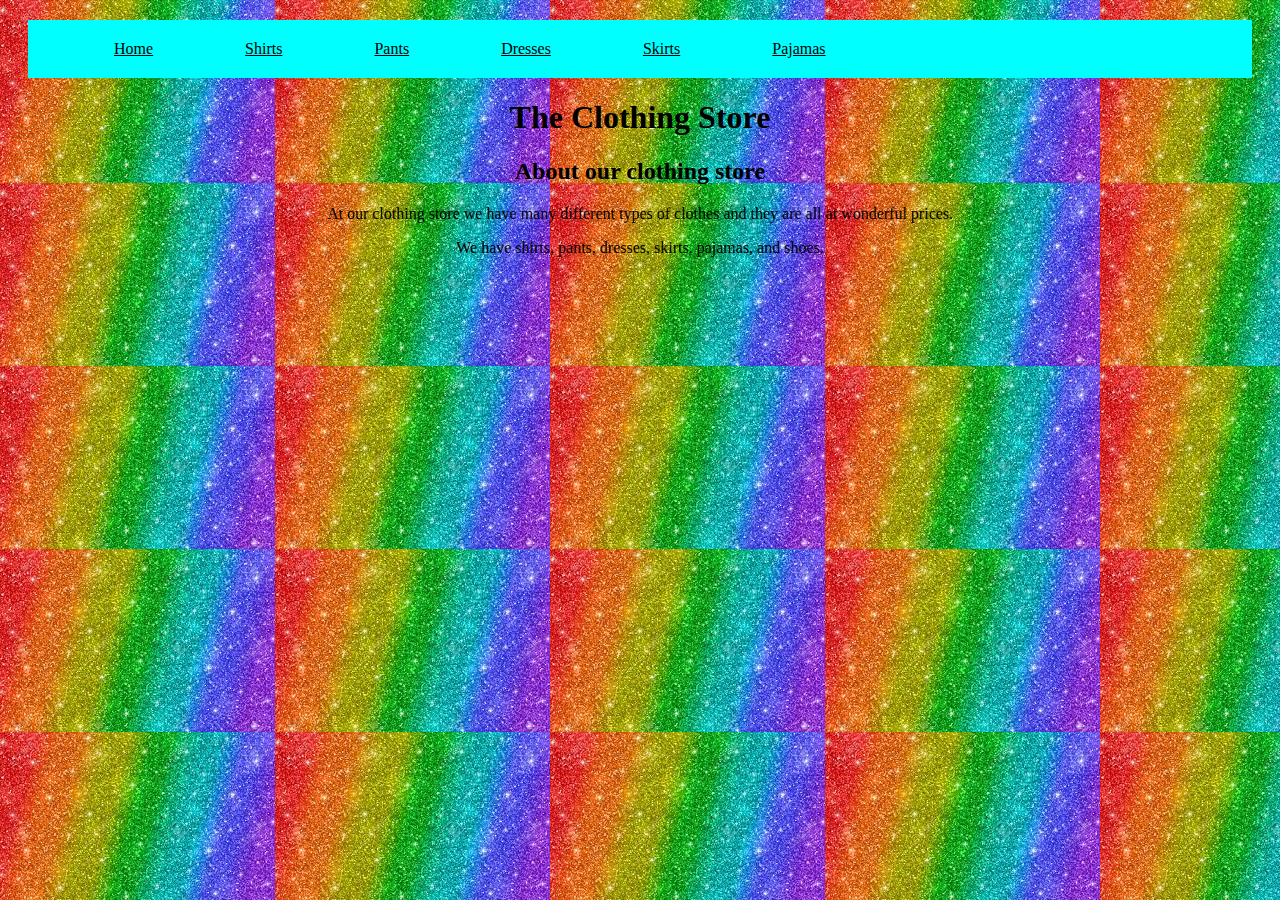
<file: index.html>
<!DOCTYPE html>
<html>
  <head>

    <title>Clothing Store</title>

    <link rel="stylesheet" href="style.css">

  </head>
  
  <body>
    <div class="Nav-bar">
      <ul>
          <li>
              <a href="index.html">Home</a>
          </li>
        
          <li>
            <a href="shirts.html">Shirts</a>
        </li>

        <li>
          <a href="pants.html">Pants</a>
      </li>
      <li>
        <a href="dresses.html">Dresses</a>
      </li>
      <li>
        <a href="skirts.html">Skirts</a>
      </li>
      <li>
        <a href="pajamas.html">Pajamas</a>
      </li>
      
      </ul>
    </div>
  </body>

    <div class="About">
      <body>
      <h1>The Clothing Store</h1>
      <h2>About our clothing store</h2>
      <p>
        At our clothing store we have many different types of clothes and they are all at wonderful prices.
      </p>
      <p>
        We have shirts, pants, dresses, skirts, pajamas, and shoes.
      </p>
     </body>
    </div>
</html>
</file>
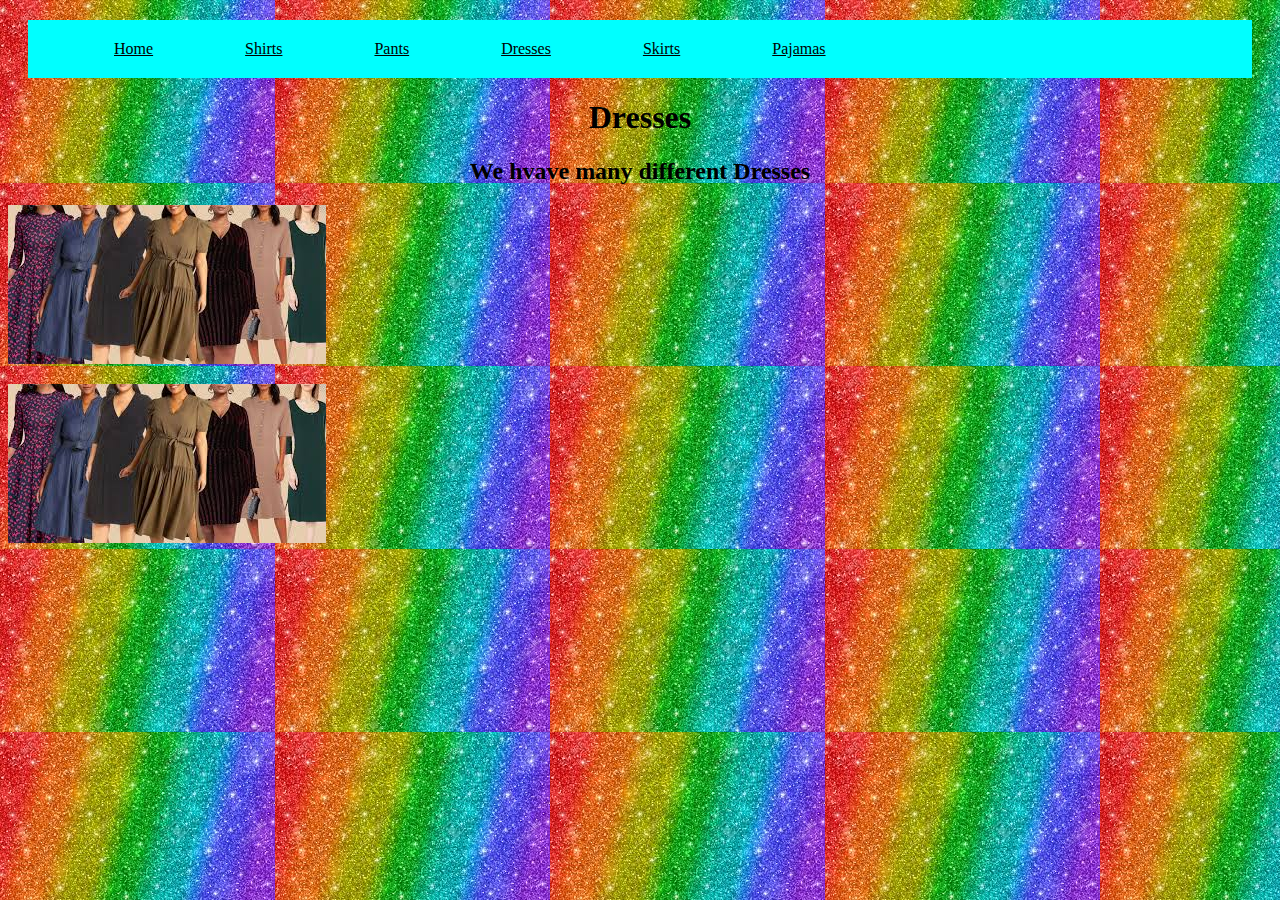
<file: dresses.html>
<!DOCTYPE html>
<html>
  <head>

    <title>Clothing Store</title>

    <link rel="stylesheet" href="style.css">
    <script src="script.js" ></script>
  </head>
  
  <body>
    <div class="Nav-bar">
        <ul>
            <li>
                <a href="index.html">Home</a>
            </li>
          
            <li>
              <a href="shirts.html">Shirts</a>
          </li>
  
          <li>
            <a href="pants.html">Pants</a>
        </li>
        <li>
          <a href="dresses.html">Dresses</a>
        </li>
        <li>
          <a href="skirts.html">Skirts</a>
        </li>
        <li>
          <a href="pajamas.html">Pajamas</a>
        </li>
        
        </ul>
      </div>
  </body>

    <div class="Dresses">
      <body>
      <h1>Dresses</h1>
      <h2>We hvave many different Dresses</h2>
      <p>
        <a href="#" ondblclick="addItem(7)"><img src='dresses-images/dresses.jpg' /></a>
      </p>
      
      <a href="#" onclick="openGallery('Gallery-dress')"><img src="dresses-images/dresses.jpg" /></a>
      
      <div id="Gallery" class="GalleryView hideGallery">
        <a href="#" onclick="openGallery()" >Gallery</a>
        <div id="Gallery-dress" >
        <img src="dresses-images/dresses.jpg" onclick="closeGallery()" width="400px" height="400px" />
        </div>
      
     </body>
    </div>
</html>
</file>
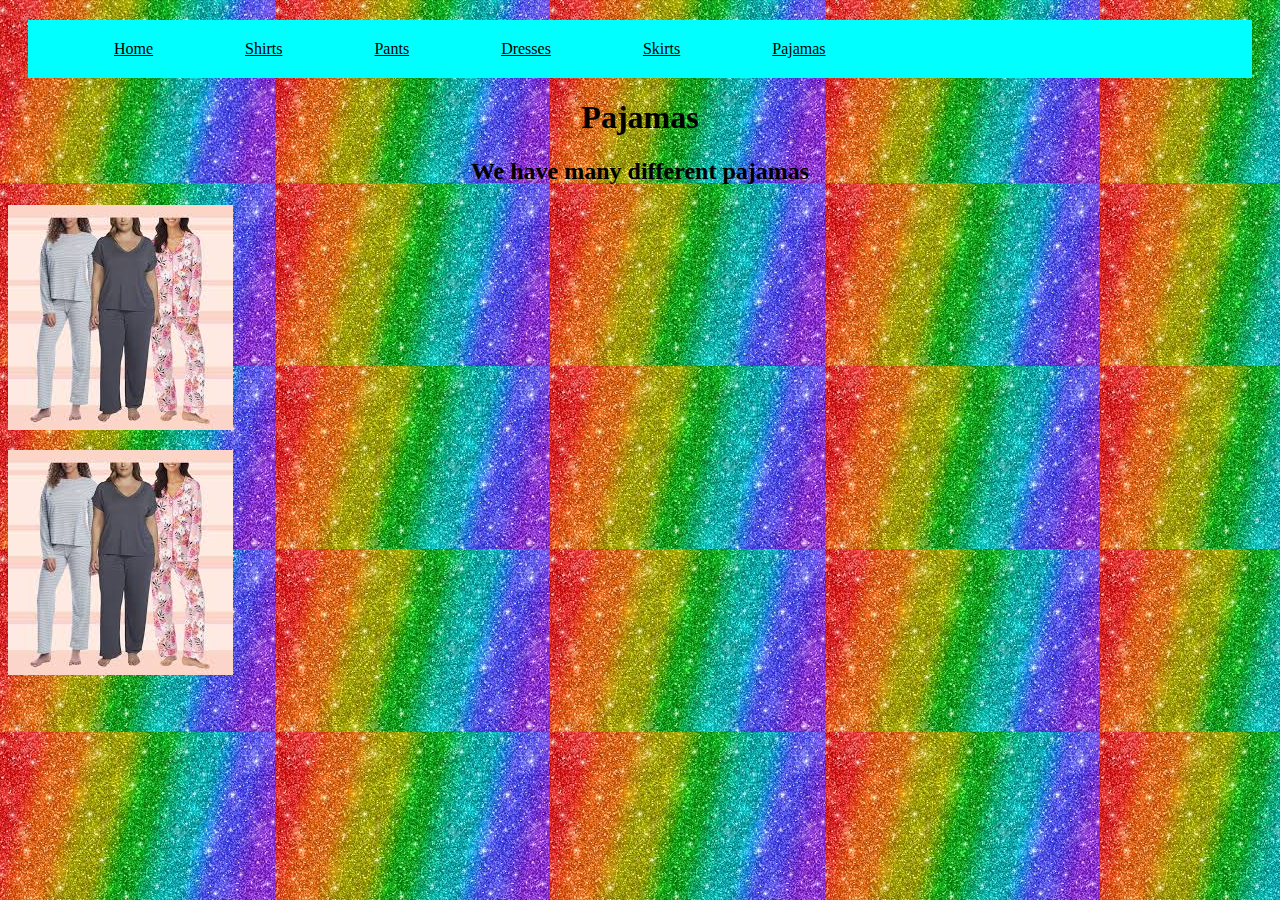
<file: pajamas.html>
<!DOCTYPE html>
<html>
  <head>

    <title>Clothing Store</title>

    <link rel="stylesheet" href="style.css">
    <script src="script.js"></script>

  </head>
  
  <body>
    <div class="Nav-bar">
        <ul>
            <li>
                <a href="index.html">Home</a>
            </li>
          
            <li>
              <a href="shirts.html">Shirts</a>
          </li>
  
          <li>
            <a href="pants.html">Pants</a>
        </li>
        <li>
          <a href="dresses.html">Dresses</a>
        </li>
        <li>
          <a href="skirts.html">Skirts</a>
        </li>
        <li>
          <a href="pajamas.html">Pajamas</a>
        </li>
        
        </ul>
      </div>
  </body>

    <div class="Pajamas">
      <body>
      <h1>Pajamas</h1>
      <h2>We have many different pajamas</h2>

      <p>
        <a href="#" ondblclick="addItem(6)"><img src='pajamas-images/pajamas.jpg' /></a>
      </p>
      
      <a href="#" onclick="openGallery('Gallery-pants')"><img src="pajamas-images/pajamas.jpg" /></a>
      
      <div id="Gallery" class="GalleryView hideGallery">
        <a href="#" onclick="openGallery()" >Gallery</a>
        <div id="Gallery-pajamas" >
        <img src="pajamas-images/pajamas.jpg" onclick="closeGallery()" width="400px" height="400px" />
        </div>
     </body>
    </div>
</html>
</file>
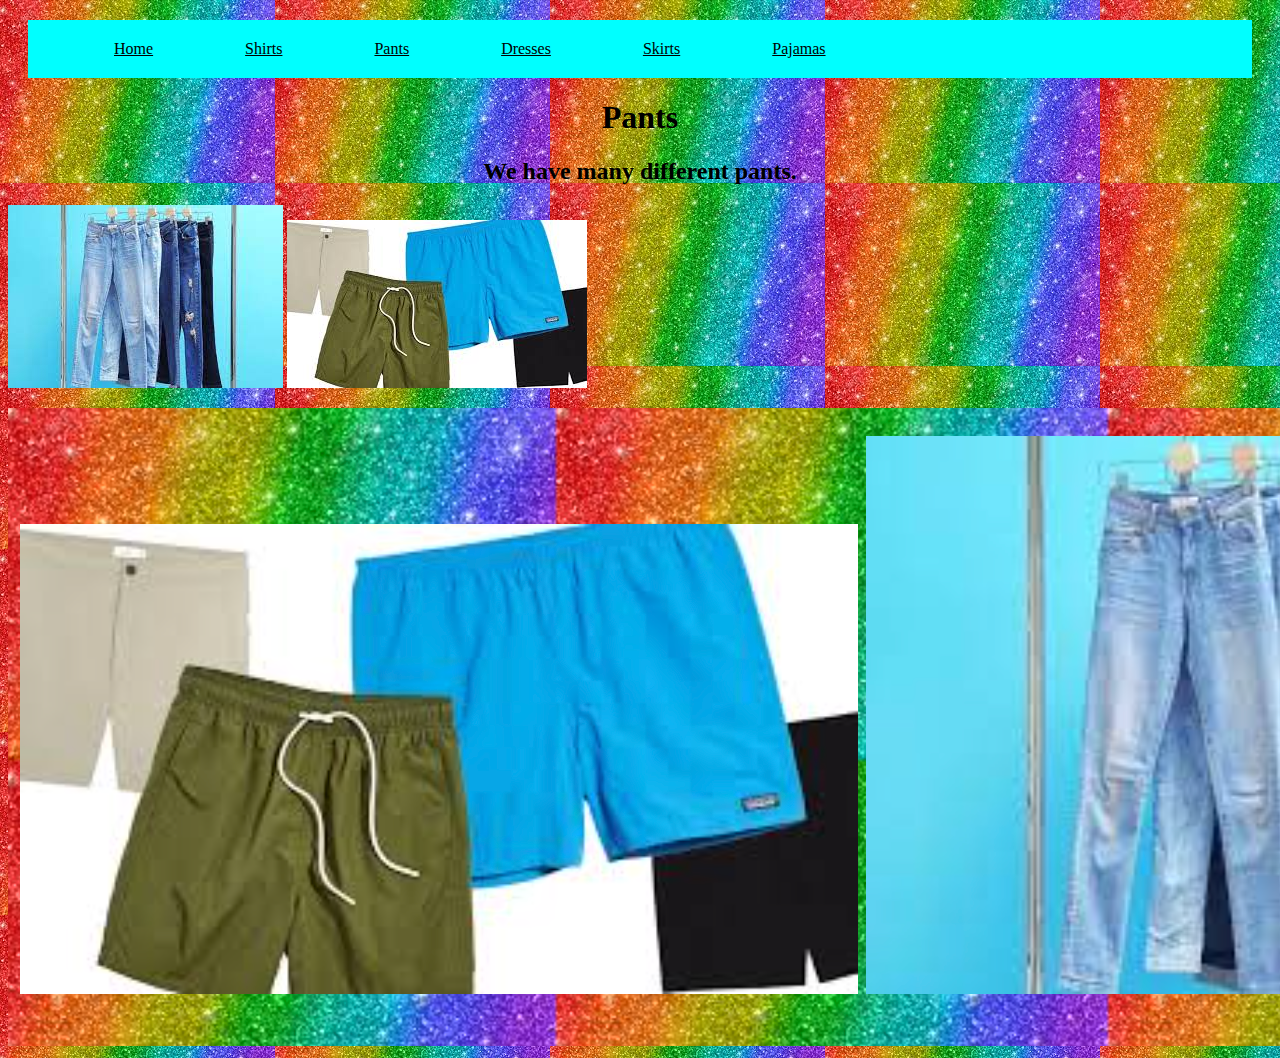
<file: pants.html>
<!DOCTYPE html>
<html>
  <head>

    <title>Clothing Store</title>

    <link rel="stylesheet" href="style.css">
    <script src= "script.js" ></script>

  </head>
  
  <body>
    <div class="Nav-bar">
        <ul>
            <li>
                <a href="index.html">Home</a>
            </li>
          
            <li>
              <a href="shirts.html">Shirts</a>
          </li>
  
          <li>
            <a href="pants.html">Pants</a>
        </li>
        <li>
          <a href="dresses.html">Dresses</a>
        </li>
        <li>
          <a href="skirts.html">Skirts</a>
        </li>
        <li>
          <a href="pajamas.html">Pajamas</a>
        </li>
        
        </ul>
      </div>
  </body>

  <div class="Pants">
    <body>
    <h1>Pants</h1>
    <h2>We have many different pants.</h2>
    
    <p>
      <a href="#" ondblclick="addItem(4)"><img src='pantspics/jeans-images/jeans.jpg' /></a>
      <a href="#" ondblclick="addItem(5)"><img src='pantspics/shorts-images/shorts.jpg' /></a>
    </p>
    
    <a href="#" onclick="openGallery('Gallery-pants')"><img src="images/pants.jpg" /></a>
    
    <div id="Gallery" class="GalleryView hideGallery">
      <a href="#" onclick="openGallery()" >Gallery</a>
      <div id="Gallery-pants" >
      <img src="images/pants.jpg" onclick="closeGallery()" width="400px" height="400px" />
      </div>
    </div>
    </a>
    </div>
      
  </div>
   </body>
  </div>
</html>
</file>
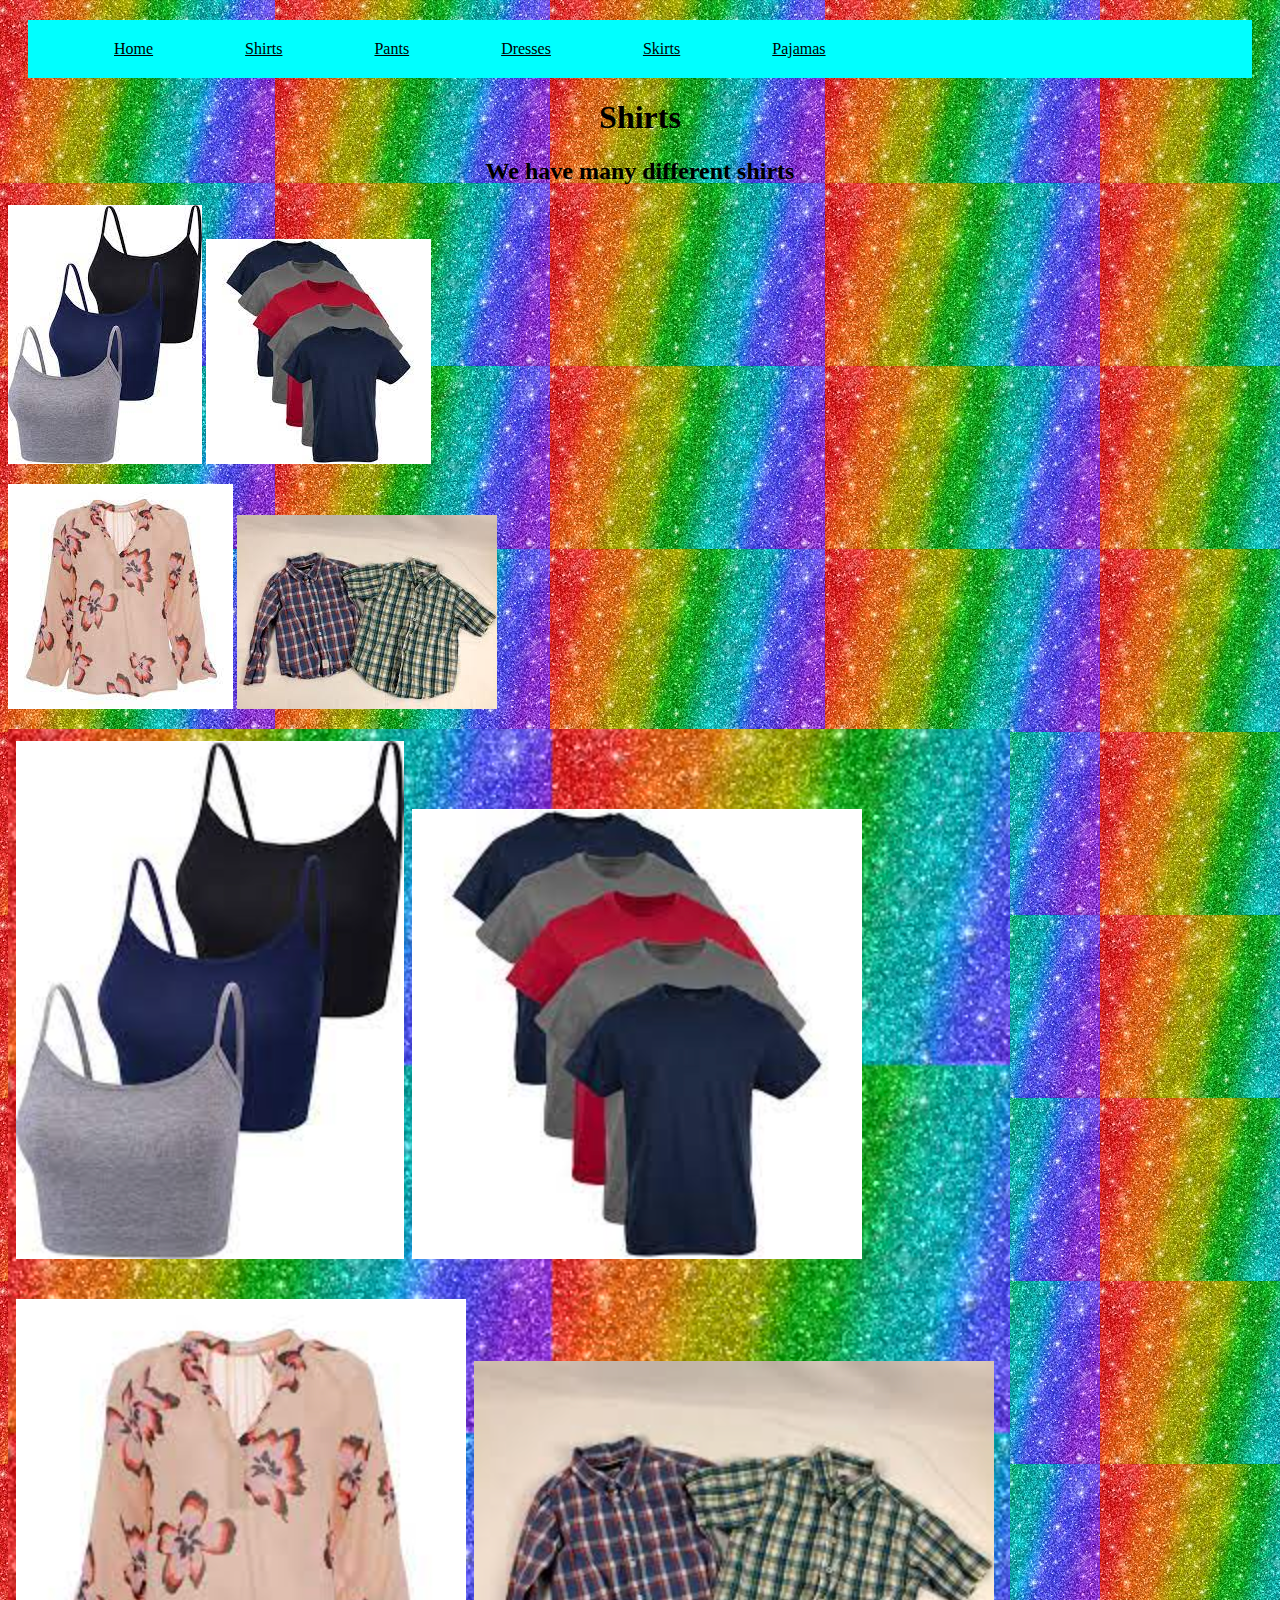
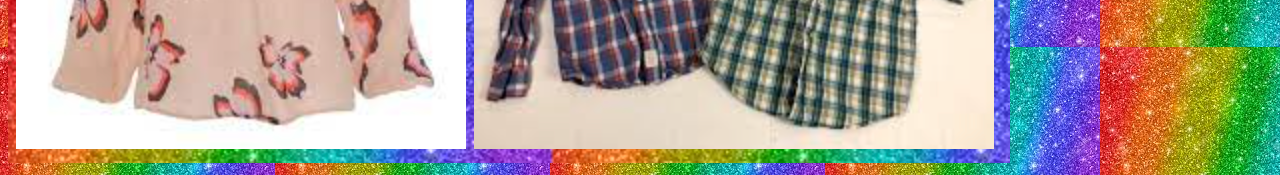
<file: shirts.html>
<!DOCTYPE html>
<html>
  <head>

    <title>Clothing Store</title>

    <link rel="stylesheet" href="style.css">
    <script src="script.js"></script>

  </head>
  
  <body>
    <div class="Nav-bar">
        <ul>
            <li>
                <a href="index.html">Home</a>
            </li>
          
            <li>
              <a href="shirts.html">Shirts</a>
          </li>
  
          <li>
            <a href="pants.html">Pants</a>
        </li>
        <li>
          <a href="dresses.html">Dresses</a>
        </li>
        <li>
          <a href="skirts.html">Skirts</a>
        </li>
        <li>
          <a href="pajamas.html">Pajamas</a>
        </li>
        
        </ul>
      </div>
  </body>

    <div class="Shirts">
      <body>
      <h1>Shirts</h1>
      <h2>We have many different shirts</h2>
      <p>
        <a href="#" ondblclick="addItem(0)"><img src='shirtpics/tanktop-images/tanktops.jpg' /></a>
        <a href="#" ondblclick="addItem(1)"><img src='shirtpics/tshirt-images/tshirts.jpg' /></a>
      </p>
      <p>
        <a href="#" ondblclick="addItem(2)"><img src='shirtpics/blouse-images/blouses.jpg' /></a>
        <a href="#" ondblclick="addItem(3)"><img src='shirtpics/buttondown-images/buttondowns.jpg' /></a>
      </p>
      
      <a href="#" onclick="openGallery('Gallery-shirt')"><img src="images/shirts.jpg" /></a>
      
      <div id="Gallery" class="GalleryView hideGallery">
        <a href="#" onclick="openGallery()" >Gallery</a>
        <div id="Gallery-shirt" >
        <img src="images/shirts.jpg" onclick="closeGallery()" width="400px" height="400px" />
        </div>
      </div>
      </a>
      </div>
        
    </div>
     </body>
    </div>
    
</html>
</file>
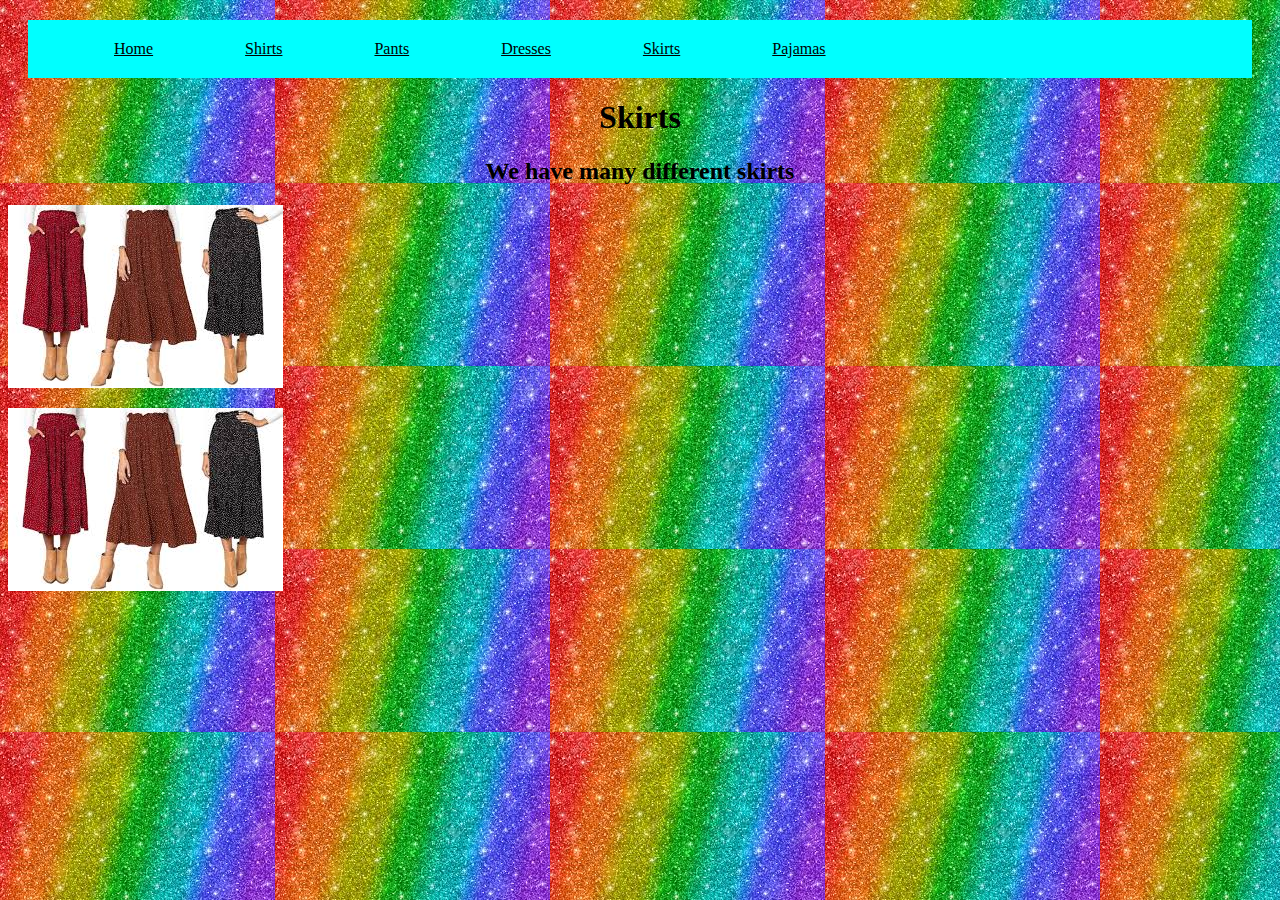
<file: skirts.html>
<!DOCTYPE html>
<html>
  <head>

    <title>Clothing Store</title>

    <link rel="stylesheet" href="style.css">
    <script src="script.js" ></script>
  </head>
  
  <body>
    <div class="Nav-bar">
        <ul>
            <li>
                <a href="index.html">Home</a>
            </li>
          
            <li>
              <a href="shirts.html">Shirts</a>
          </li>
  
          <li>
            <a href="pants.html">Pants</a>
        </li>
        <li>
          <a href="dresses.html">Dresses</a>
        </li>
        <li>
          <a href="skirts.html">Skirts</a>
        </li>
        <li>
          <a href="pajamas.html">Pajamas</a>
        </li>
        
        </ul>
      </div>
  </body>

    <div class="Skirts">
      <body>
      <h1>Skirts</h1>
      <h2>We have many different skirts</h2>
      
      <p>
        <a href="#" ondblclick="addItem(8)"><img src='skirts-images/skirts.jpg' /></a>
      </p>
      
      <a href="#" onclick="openGallery('Gallery-skirt')"><img src="skirts-images/skirts.jpg" /></a>
      
      <div id="Gallery" class="GalleryView hideGallery">
        <a href="#" onclick="openGallery()" >Gallery</a>
        <div id="Gallery-skirt" >
        <img src="skirts-images/skirts.jpg" onclick="closeGallery()" width="400px" height="400px" />
        </div>
     </body>
    </div>
</html>
</file>
<file: style.css>
body {
    background-image: url('images/glitterbackground.jpg');
}

.Nav-bar ul{
    background-color: aqua;
    list-style-type: none;
    overflow: hidden;
    margin: 20px;
    overflow: hidden;
}

.Nav-bar li {
    float: left;
}

.Nav-bar li a {
    display: block;
    color:black;
    text-align: center;
    padding: 20px 46px;
}

.Nav-bar li a:hover {
    background-color: blue;
}

.About h1 {
    text-align: center;
}

.About h2 {
    text-align: center;
}

.About p {
    text-align: center;
}

.Shirts h1 {
    text-align: center;
}

.Shirts h2 {
    text-align: center;
}

.Shirt p {
    padding-left: 100px;
    padding-right: 30px;
    display: inline-block;
}

.Pants h1 {
    text-align: center;
}

.Pants h2 {
    text-align: center;
}

.Dresses h1 {
    text-align: center;
}

.Dresses h2 {
    text-align: center;
}

.Skirts h1 {
    text-align: center;
}

.Skirts h2 {
    text-align: center;
}

.Pajamas h1 {
    text-align: center;
}

.Pajamas h2 {
    text-align: center;
}

.Pants h1 {
    text-align: center;
}

.Pants h2 {
    text-align: center;
}

.Shoes h1 {
    text-align: center;
}

.Shoes h2 {
    text-align: center;
}

.GalleryView {
    position: absolute;
    top: 0;
    left: 0;
    right: 0;
    background: rgba(0,0,0, 0.5);
    text-align: center;
    width: 100%;
    height: 2000px;
}

.hideGallery {
    visibility: hidden;
    display: none;
}
</file>
